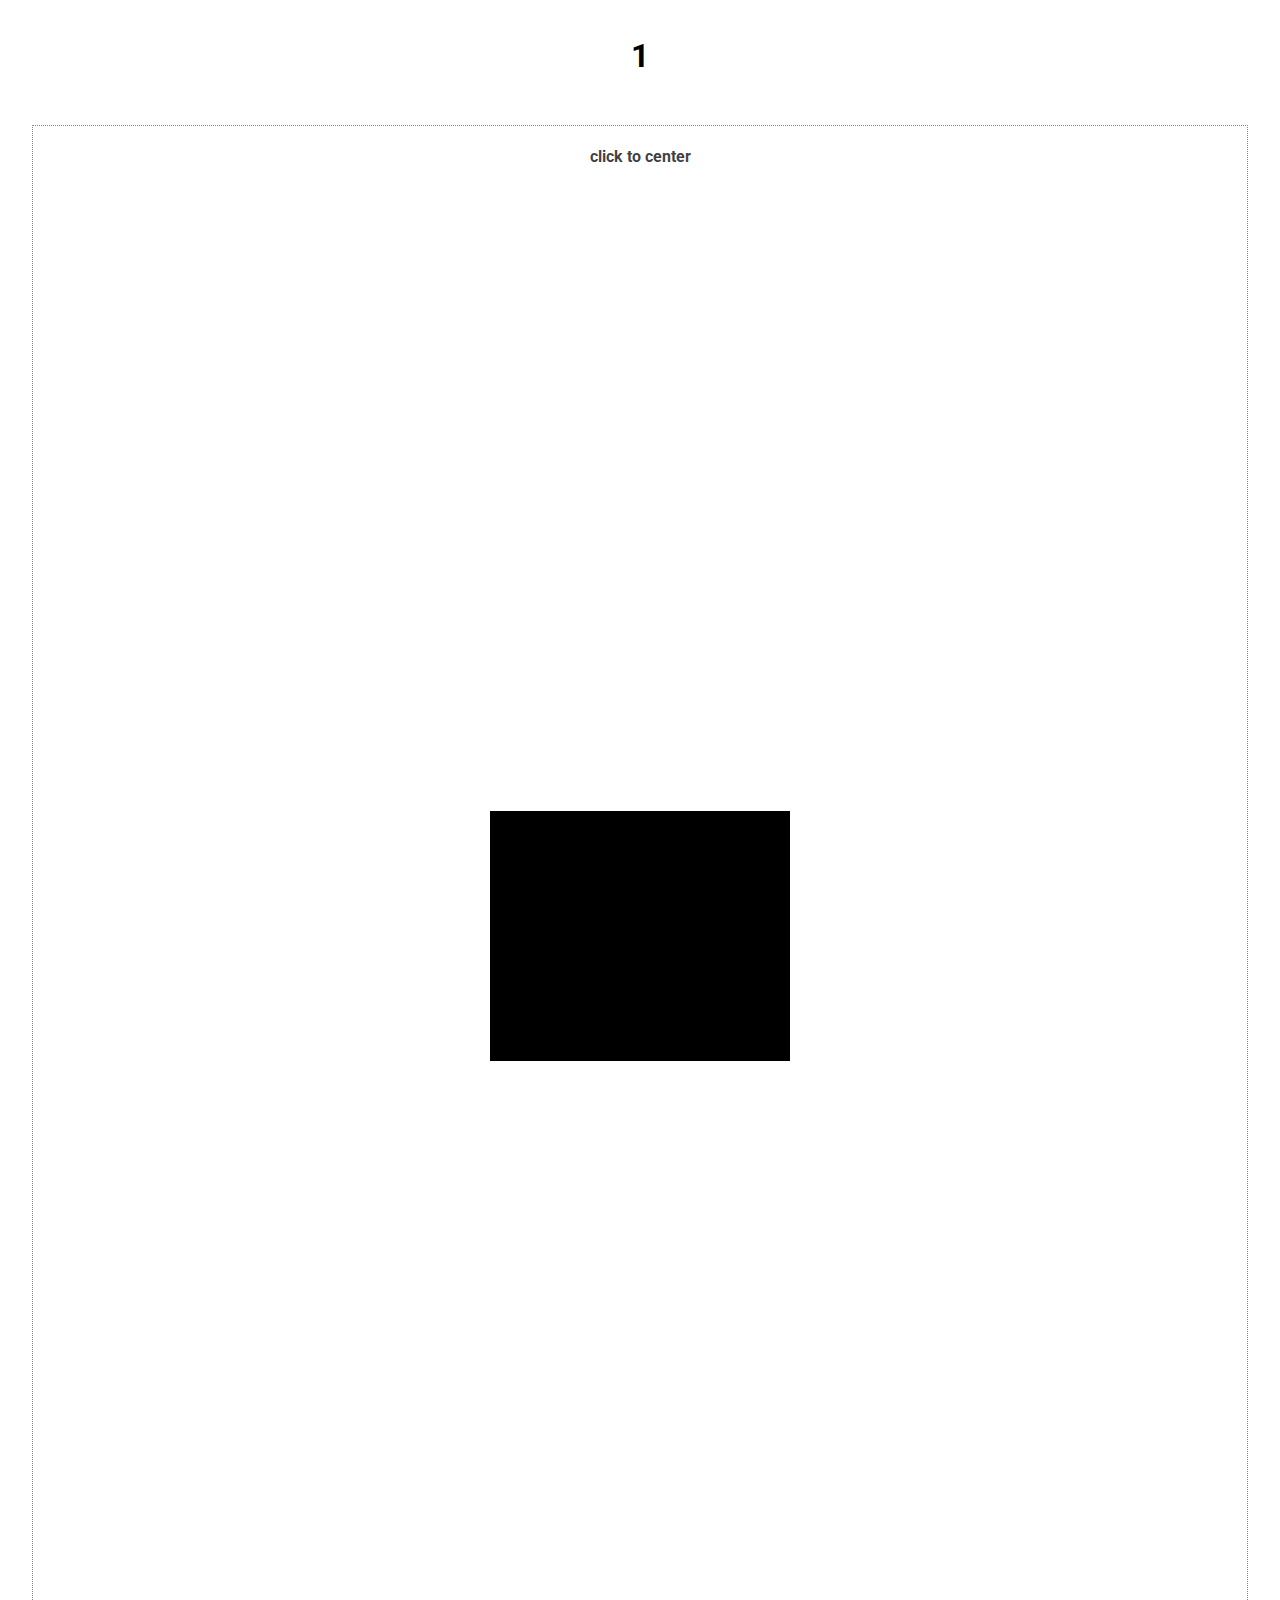
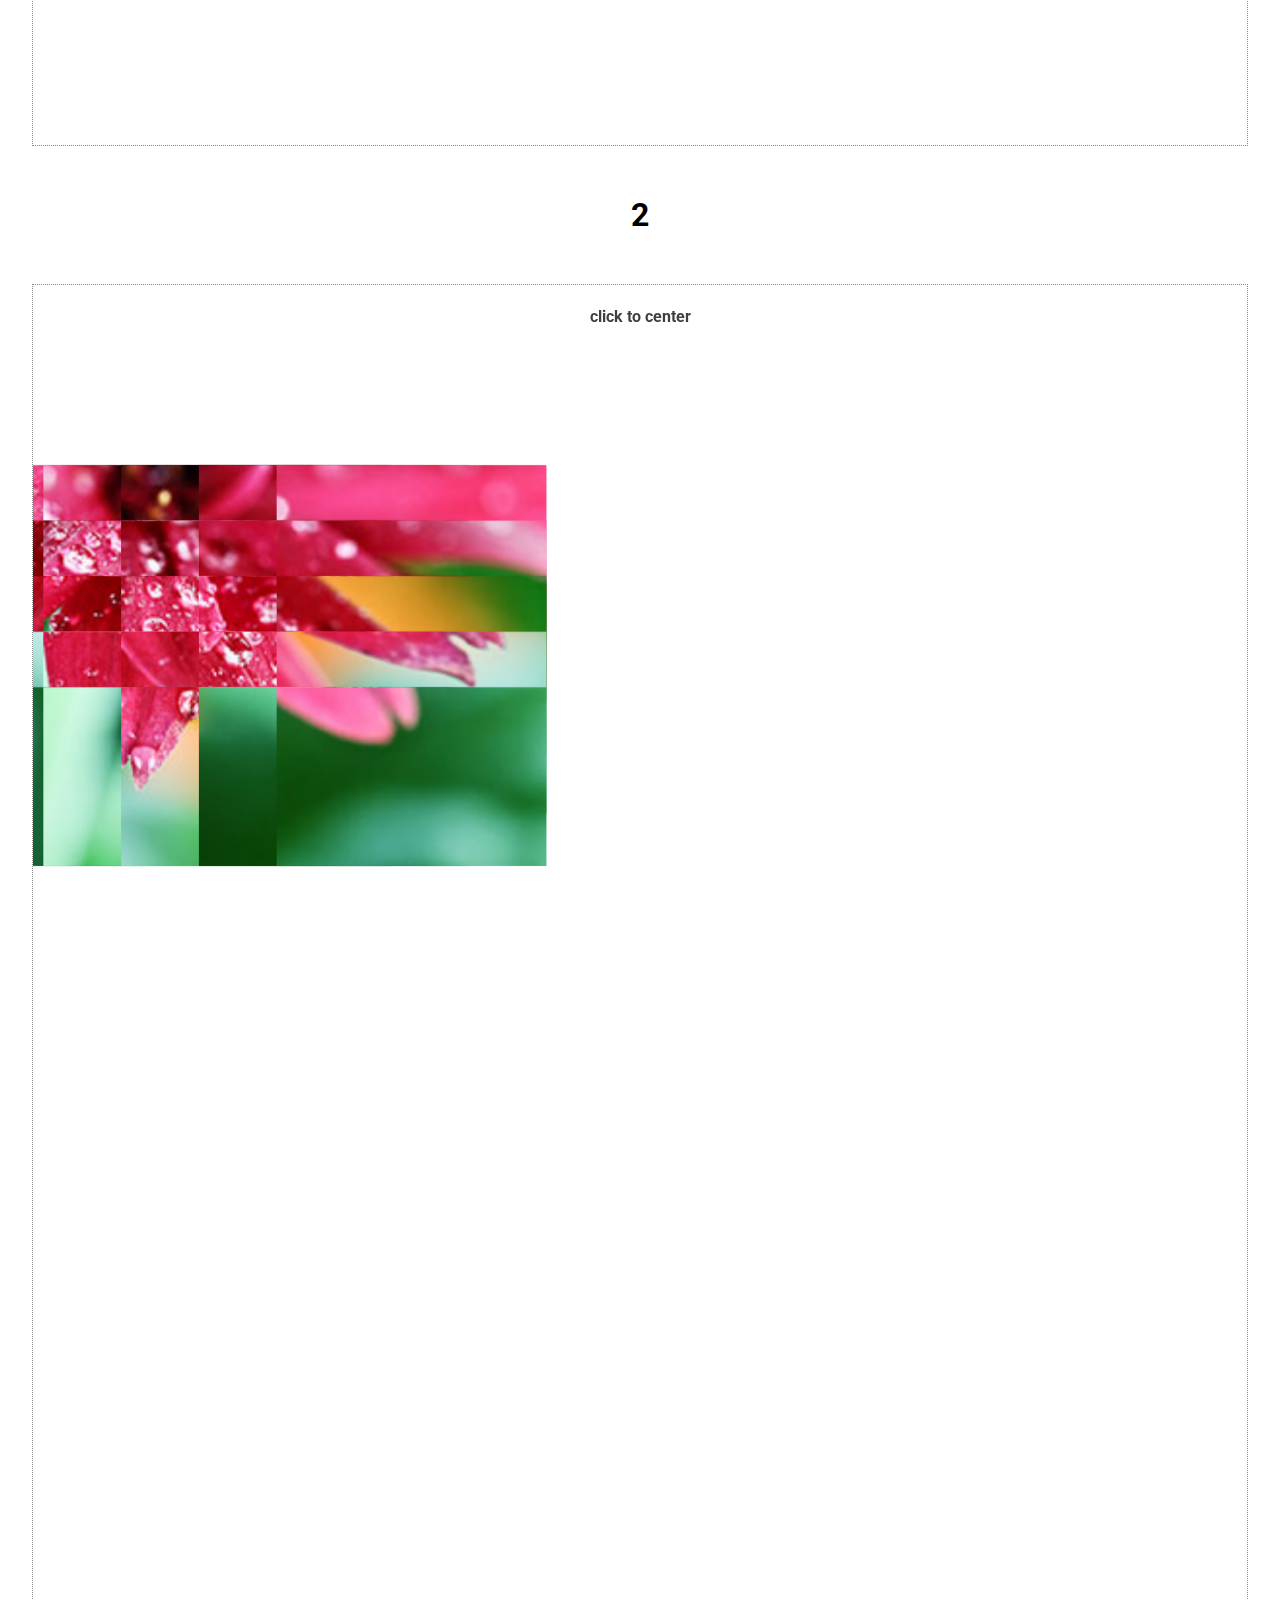
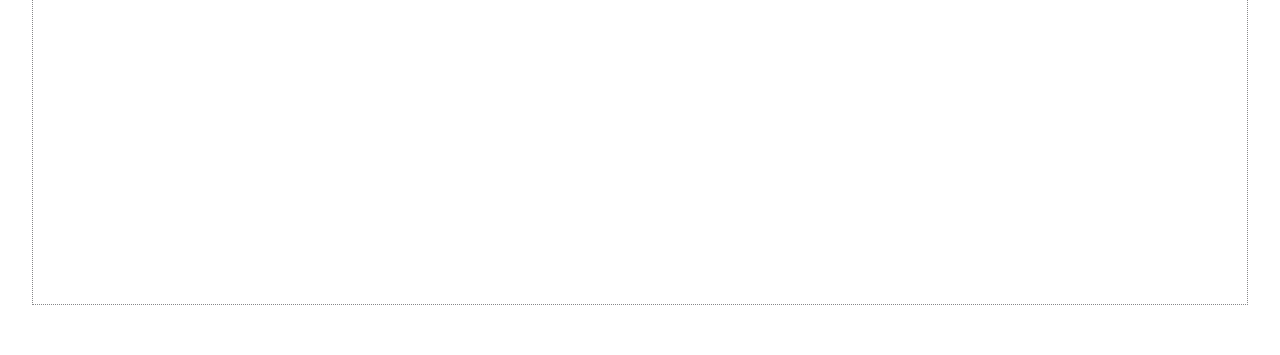
<file: index.html>
<!DOCTYPE html>
<html lang="en">

<head>
    <meta charset="UTF-8">
    <meta name="viewport" content="width=device-width, initial-scale=1.0">
    <meta http-equiv="X-UA-Compatible" content="ie=edge">
    <title>quaternion examples</title>
    <link href='http://fonts.googleapis.com/css?family=Roboto:400,100,100italic,300,300italic,400italic,500,500italic,700,700italic,900italic,900'
        rel='stylesheet' type='text/css'>
    <link rel="stylesheet" type="text/css" href="style/index.css">
    <link rel="stylesheet" type="text/css" href="style/theater.css">
    <link rel="stylesheet" type="text/css" href="style/flowers.css">
    <script src="script/index.js" defer></script>
    <script src="script/quaternion.js" defer></script>
</head>

<body>
    <h1 class="header_1">1</h1>
    <div class="container">

    </div>
    <h1 class="header_1">2</h1>
    <div class="container">

    </div>
</body>

</html>
</file>
<file: style/index.css>
body {
    background-color: #fff;
    padding: 0;
    margin: 0;
    padding-top: 32px;
    font-family: 'Roboto';
}

.container {
    width: 95vw;
    box-sizing: border-box;
    overflow: hidden;
    height: 126.66vw;
    margin: 50px auto;
    background: white;
    border: 1px dotted rgba(38, 40, 44, 0.549);
    perspective: 150px;
    /* display: flex; */
    /* justify-content: center; */
    /* align-items: center; */
}

.header_1 {
    text-align: center;
    margin: 5px;
}
.click_to_center {
    width: 100%;
    position: absolute;
    text-align: center;
    color: rgba(0, 0, 0, 0.753);
    z-index: 10000000000000;
}
</file>
<file: style/theater.css>
#cube_box {
    width: 100%;
    height: 100%;
    box-sizing: border-box;
    display: flex;
    justify-content: center;
    align-items: center;
}

#cube {
    width: 300px;
    height: 250px;
    transform-style: preserve-3d;
    pointer-events: none;
    color: white;
    text-align: center;
    line-height: 250px;
    font-size: 30px;
}

.face_box {
    position: absolute;
    width: 300px;
    height: 250px;
    display: flex;
}

#face_f {
    background: rgb(0, 0, 0);
    transform: rotateY(180deg) translateZ(-150px);
}
#face_b {
    background: rgba(0, 210, 0, 0.7);
    transform: rotateY(0deg) translateZ(-150px);
}
#face_b img {
    width: 300px;
    height: auto;
    position: absolute;
}

#face_u {
    height: 302px;
    background: rgba(210, 210, 0, 0.7);
    transform: rotateX(-90deg) translateZ(-151px);
}
#face_u img {
    width: 300px;
    height: auto;
    position: absolute;
    bottom: 0;
    transform: rotateX(180deg);
    opacity: 0.2;
}

#face_u div {
    width: 300px;
    height: 300px;
    position: absolute;
    background-image: linear-gradient(
        rgba(255, 0, 0, 0),
        rgba(0, 0, 0, 0.644),
        rgb(0, 0, 0)
    );
    transform: rotateX(180deg);
}

#face_d {
    height: 300px;
    background: rgba(210, 0, 210, 0.7);
    transform: rotateX(90deg) translateZ(-100px);
}

#face_d img {
    width: 300px;
    height: auto;
    position: absolute;
    opacity: 0.2;
}

#face_d div {
    width: 300px;
    height: 300px;
    position: absolute;
    background-image: linear-gradient(
        rgba(255, 0, 0, 0),
        rgba(0, 0, 0, 0.644),
        rgb(0, 0, 0)
    );
}

#face_l {
    background: rgba(0, 0, 210, 0.7);
    transform: rotateY(90deg) translateZ(-150px);
}
#face_l img {
    width: 300px;
    height: auto;
    position: absolute;
    opacity: 0.2;
    transform: rotateY(180deg);
}

#face_l div {
    width: 300px;
    height: 251px;
    position: absolute;
    background-image: linear-gradient(
        to left,
        rgba(255, 0, 0, 0),
        rgba(0, 0, 0, 0.644),
        rgb(0, 0, 0)
    );
}
#face_r {
    background: rgba(210, 0, 0, 0.7);
    transform: rotateY(-90deg) translateZ(-150px);
}

#face_r img {
    width: 300px;
    height: auto;
    position: absolute;
    opacity: 0.2;
    transform: rotateY(180deg);
}

#face_r div {
    width: 300px;
    height: 251px;
    position: absolute;
    transform: rotateY(180deg);
    background-image: linear-gradient(
        to left,
        rgba(255, 0, 0, 0),
        rgba(0, 0, 0, 0.644),
        rgb(0, 0, 0)
    );
}
</file>
<file: style/flowers.css>
#box_box {
    width: 100%;
    height: 100%;
    box-sizing: border-box;
    display: flex;
    justify-content: center;
    align-items: center;
    perspective: 1000px;
}
#box {
    width: 100%;
    height: 75%;
    transform-style: preserve-3d;
    
}
.particle {
    position: absolute;
    width: 20%;
    height: auto;
}
</file>
